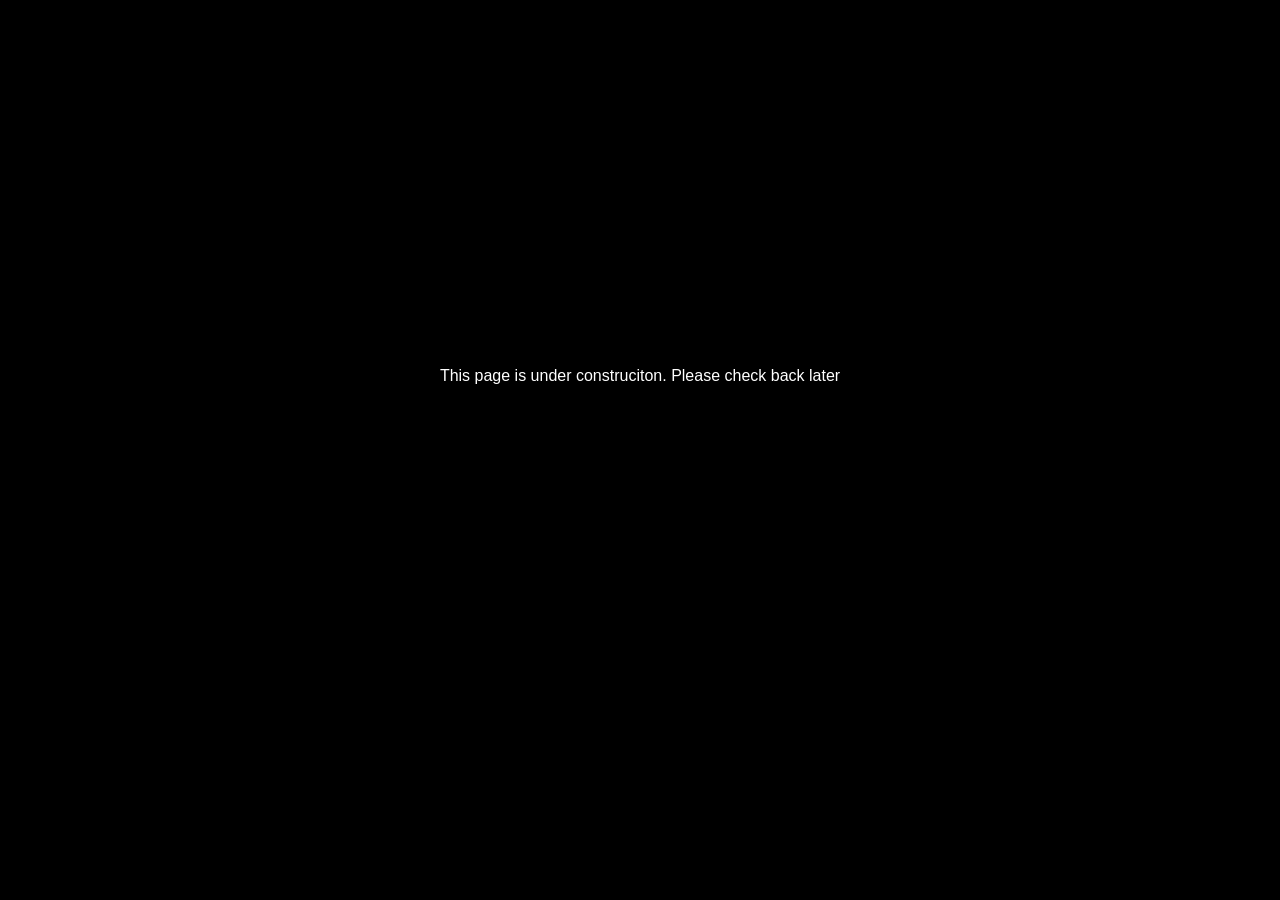
<file: index.html>
<!DOCTYPE html>
<html>
  <head>
    <title>Colt - Home</title>
    <link rel="icon" type="image/x-icon" href="/images/favicon.ico">
    <link rel="stylesheet" href="/assets/main.css">
  </head>
  
  <div>
    <p style="color:White; text-align: center; line-height:45">This page is under construciton. Please check back later</p>
  </div>
</html>
</file>
<file: assets/main.css>
body {
  margin: 0;
  font-family: Arial, Helvetica, sans-serif;
  background-color: black;
}

h1 {
  color:White;
  text-wrap: nowrap;
}

p {
  color:White;
  text-wrap: nowrap;
}
</file>
